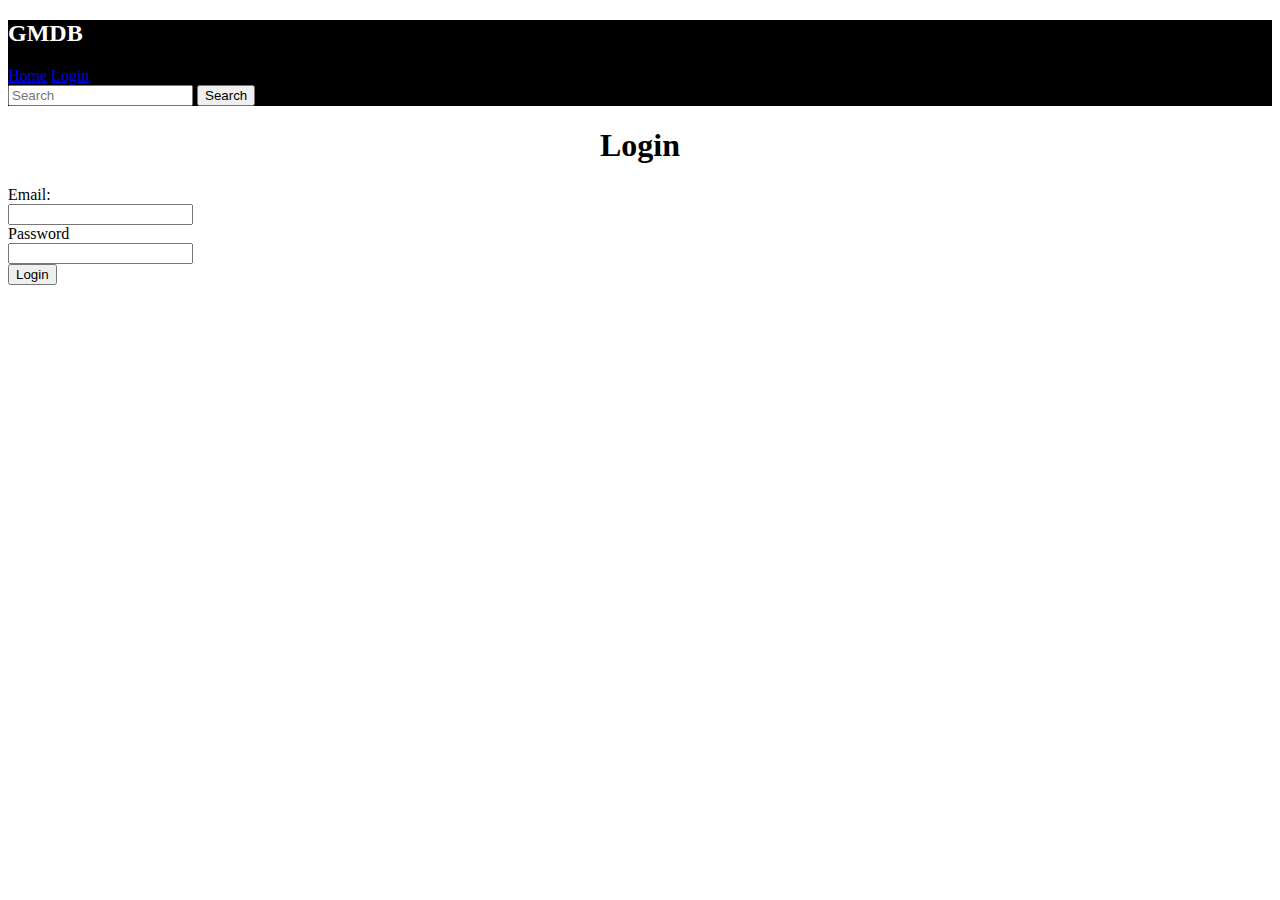
<file: index.html>
<!DOCTYPE html>
<html>
    <head>
        <link rel="stylesheet" href="./index.css">
        <title>GMDB</title>
    </head>

    <body>
        <header>
            <nav>
                <h2>GMDB</h2>
                <a href="home.html">Home</a>
                <a href="index.html">Login</a>
            </nav>
            <form>
                <input type="text" name="search" placeholder="Search">
                <button type="submit">Search</button>
            </form>
        </header> 
        <h1>Login</h1>
        <form>
            <label>Email:</label>
            <br>
            <input type="email">
            <br>
            <label>Password</label>
            <br>
            <input type="password">
            <br>
            <button type="submit">Login</button>

    </body>
</html>
</file>
<file: index.css>
header{
    background-color: black;
    color: white;

}

h1{
    text-align: center;
}
</file>
